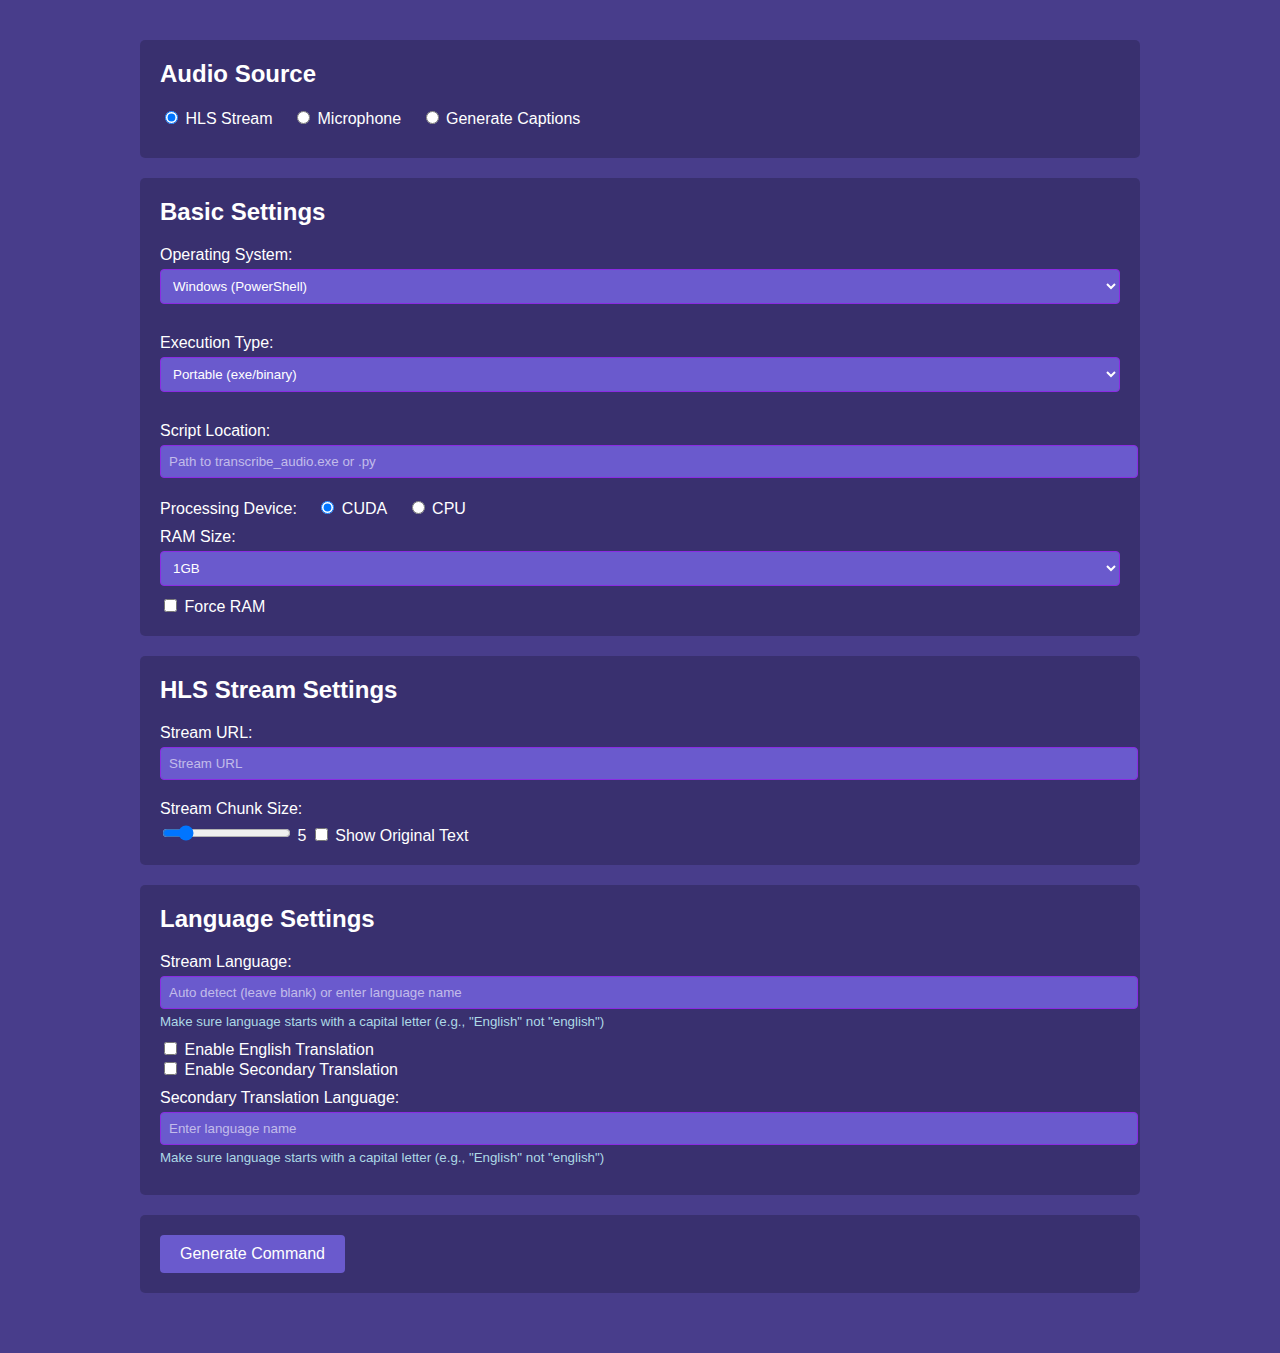
<file: index.html>
<!DOCTYPE html>
<html lang="en">
<head>
    <meta charset="UTF-8">
    <meta name="viewport" content="width=device-width, initial-scale=1.0">
    <title>Synthalingua Command Generator</title>
    <style>
        body {
            font-family: 'Segoe UI', sans-serif;
            background-color: #483D8B;
            color: white;
            max-width: 1000px;
            margin: 20px auto;
            padding: 20px;
        }
        .container {
            background-color: rgba(0,0,0,0.2);
            padding: 20px;
            border-radius: 5px;
            margin-bottom: 20px;
        }
        .section {
            margin-bottom: 20px;
        }
        h2 {
            margin-top: 0;
        }
        label {
            display: block;
            margin: 10px 0 5px;
        }
        input[type="text"], select, input[type="number"] {
            width: 100%;
            padding: 8px;
            margin-bottom: 10px;
            background: #6A5ACD;
            border: 1px solid #8A2BE2;
            color: white;
            border-radius: 4px;
        }
        input[type="text"]::placeholder {
            color: rgba(255,255,255,0.6);
        }
        select {
            width: 100%;
        }
        .radio-group {
            margin: 10px 0;
        }
        .radio-group label {
            display: inline;
            margin-right: 15px;
        }
        button {
            background: #6A5ACD;
            color: white;
            border: none;
            padding: 10px 20px;
            border-radius: 4px;
            cursor: pointer;
            font-size: 16px;
            margin-right: 10px;
        }
        button:hover {
            background: #483D8B;
        }
        .command-output {
            background: #6A5ACD;
            padding: 15px;
            border-radius: 4px;
            margin-top: 20px;
            white-space: pre-wrap;
            word-wrap: break-word;
            overflow-wrap: break-word;
            word-break: break-word;
            max-width: 100%;
        }
        .command-output pre {
            margin: 0;
            white-space: pre-wrap;
            word-wrap: break-word;
            overflow-wrap: break-word;
            font-family: monospace;
        }
        .copy-button {
            float: right;
            margin-top: -40px;
        }
    </style>
</head>
<body>
    <div class="container">
        <h2>Audio Source</h2>
        <div class="radio-group">
            <input type="radio" id="hls" name="audioSource" value="hls" checked> <label for="hls">HLS Stream</label>
            <input type="radio" id="microphone" name="audioSource" value="microphone"> <label for="microphone">Microphone</label>
            <input type="radio" id="captions" name="audioSource" value="captions"> <label for="captions">Generate Captions</label>
        </div>
    </div>

    <div class="container">
        <h2>Basic Settings</h2>
        <div class="section">
            <label>Operating System:</label>
            <select id="osType" onchange="updateCommandPlaceholder()">
                <option value="windows">Windows (PowerShell)</option>
                <option value="linux">Linux (Bash)</option>
            </select>
        </div>

        <div class="section">
            <label>Execution Type:</label>
            <select id="execType" onchange="togglePythonEnv()">
                <option value="portable">Portable (exe/binary)</option>
                <option value="source">Source (Python)</option>
            </select>
        </div>

        <div id="pythonEnvSection" style="display: none;">
            <label for="pythonEnvPath">Python Environment Path:</label>
            <input type="text" id="pythonEnvPath" placeholder="/path/to/python/environment">
        </div>

        <label for="scriptLocation">Script Location:</label>
        <input type="text" id="scriptLocation" placeholder="Path to transcribe_audio.exe or .py">
        
        <div class="radio-group">
            <label>Processing Device:</label>
            <input type="radio" id="cuda" name="processingDevice" value="cuda" checked> <label for="cuda">CUDA</label>
            <input type="radio" id="cpu" name="processingDevice" value="cpu"> <label for="cpu">CPU</label>
        </div>

        <label for="ramSize">RAM Size:</label>
        <select id="ramSize">
            <option value="1gb">1GB</option>
            <option value="2gb">2GB</option>
            <option value="3gb">3GB</option>
            <option value="6gb">6GB</option>
            <option value="7gb">7GB</option>
            <option value="11gb-v2">11GB-v2</option>
            <option value="11gb-v3">11GB-v3</option>
        </select>
        
        <input type="checkbox" id="forceRam">
        <label for="forceRam" style="display: inline;">Force RAM</label>
    </div>

    <div id="microphoneSettings" class="container" style="display: none;">
        <h2>Microphone Settings</h2>
        <div>
            <label for="microphoneId">Microphone ID:</label>
            <input type="number" id="microphoneId" value="1" min="1">
            <button onclick="listMicrophones()" style="width: auto;">List Microphones</button>
            <textarea id="micListCommand" readonly style="width: 100%; margin-top: 10px; height: 60px; resize: none; font-family: monospace;"></textarea>
        </div>

        <div>
            <label for="energyThreshold">Energy Threshold:</label>
            <input type="number" id="energyThreshold" value="1" min="1" max="1000">
            <input type="checkbox" id="enableEnergyThreshold">
            <label for="enableEnergyThreshold" style="display: inline;">Enable</label>
        </div>

        <div>
            <label for="micCalibrationTime">Microphone Calibration Time:</label>
            <input type="number" id="micCalibrationTime" value="5" min="1" max="10">
            <input type="checkbox" id="enableMicCalibration">
            <label for="enableMicCalibration" style="display: inline;">Enable</label>
        </div>

        <div>
            <label for="recordTimeout">Record Timeout:</label>
            <input type="number" id="recordTimeout" value="5" min="1" max="10">
            <input type="checkbox" id="enableRecordTimeout">
            <label for="enableRecordTimeout" style="display: inline;">Enable</label>
        </div>

        <div>
            <label for="phraseTimeout">Phrase Timeout:</label>
            <input type="number" id="phraseTimeout" value="5" min="1" max="120">
            <input type="checkbox" id="enablePhraseTimeout">
            <label for="enablePhraseTimeout" style="display: inline;">Enable</label>
        </div>
    </div>

    <div id="captionsSettings" class="container" style="display: none;">
        <h2>Generate Captions Settings</h2>
        <div>
            <label for="captionsInput">Input File:</label>
            <input type="text" id="captionsInput" placeholder="Path to video/audio file">
        </div>

        <div>
            <label for="captionsOutput">Save Location:</label>
            <input type="text" id="captionsOutput" placeholder="Path to output directory">
        </div>

        <div>
            <label for="captionsName">Export Name:</label>
            <input type="text" id="captionsName" placeholder="Caption file name (without extension)">
        </div>
    </div>

    <div id="hlsSettings" class="container">
        <h2>HLS Stream Settings</h2>
        <label for="streamUrl">Stream URL:</label>
        <input type="text" id="streamUrl" placeholder="Stream URL">

        <label for="chunkSize">Stream Chunk Size:</label>
        <input type="range" id="chunkSize" min="1" max="30" value="5">
        <span id="chunkSizeValue">5</span>

        <input type="checkbox" id="showOriginalText">
        <label for="showOriginalText" style="display: inline;">Show Original Text</label>
    </div>

    <div class="container">
        <h2>Language Settings</h2>
        <label for="streamLanguage">Stream Language:</label>
        <input type="text" id="streamLanguage" placeholder="Auto detect (leave blank) or enter language name">
        <small style="color: #ADD8E6; display: block; margin: -5px 0 10px 0;">Make sure language starts with a capital letter (e.g., "English" not "english")</small>

        <div>
            <input type="checkbox" id="englishTranslation">
            <label for="englishTranslation" style="display: inline;">Enable English Translation</label>
        </div>

        <div>
            <input type="checkbox" id="secondaryTranslation">
            <label for="secondaryTranslation" style="display: inline;">Enable Secondary Translation</label>
        </div>

        <label for="secondaryLanguage">Secondary Translation Language:</label>
        <input type="text" id="secondaryLanguage" placeholder="Enter language name" disabled>
        <small style="color: #ADD8E6; display: block; margin: -5px 0 10px 0;">Make sure language starts with a capital letter (e.g., "English" not "english")</small>
    </div>

    <div class="container">
        <button onclick="generateCommand()">Generate Command</button>
        <div id="commandOutput" class="command-output" style="display: none;">
            <button class="copy-button" onclick="copyCommand()">Copy</button>
            <pre id="command"></pre>
        </div>
    </div>

    <script>
        // Update chunk size display
        document.getElementById('chunkSize').addEventListener('input', function() {
            document.getElementById('chunkSizeValue').textContent = this.value;
        });

        // Toggle secondary language dropdown
        document.getElementById('secondaryTranslation').addEventListener('change', function() {
            document.getElementById('secondaryLanguage').disabled = !this.checked;
        });

        // Show/hide settings based on audio source
        document.getElementsByName('audioSource').forEach(radio => {
            radio.addEventListener('change', function() {
                document.getElementById('hlsSettings').style.display =
                    this.value === 'hls' ? 'block' : 'none';
                document.getElementById('microphoneSettings').style.display =
                    this.value === 'microphone' ? 'block' : 'none';
                document.getElementById('captionsSettings').style.display =
                    this.value === 'captions' ? 'block' : 'none';
            });
        });

        function listMicrophones() {
            const scriptLocation = document.getElementById('scriptLocation').value;
            const osType = document.getElementById('osType').value;
            const execType = document.getElementById('execType').value;
            
            let cmd = '';
            
            if (execType === 'source') {
                const pythonEnvPath = document.getElementById('pythonEnvPath').value;
                if (osType === 'windows') {
                    cmd = `powershell.exe -Command "& '${pythonEnvPath}\\Scripts\\activate.bat' ; python '${scriptLocation}' `;
                } else {
                    cmd = `source ${pythonEnvPath}/bin/activate && python '${scriptLocation}' `;
                }
            } else {
                if (osType === 'windows') {
                    cmd = `powershell.exe -Command "& '${scriptLocation}' `;
                } else {
                    cmd = `'${scriptLocation}' `;
                }
            }
            
            cmd += '--microphone_enabled true --list_microphones';
            
            if (osType === 'windows') {
                cmd += '"';
            }
            
            document.getElementById('micListCommand').value = cmd;
            document.getElementById('micListCommand').style.display = 'block';
        }

        function updateCommandPlaceholder() {
            const osType = document.getElementById('osType').value;
            const scriptLocation = document.getElementById('scriptLocation');
            scriptLocation.placeholder = osType === 'windows' ?
                'C:\\Program Files\\Synthalingua\\transcribe_audio.exe' :
                '/usr/local/bin/transcribe_audio';
        }

        function togglePythonEnv() {
            const execType = document.getElementById('execType').value;
            const pythonEnvSection = document.getElementById('pythonEnvSection');
            pythonEnvSection.style.display = execType === 'source' ? 'block' : 'none';
        }

        function generateCommand() {
            const scriptLocation = document.getElementById('scriptLocation').value;
            const processingDevice = document.querySelector('input[name="processingDevice"]:checked').value;
            const audioSource = document.querySelector('input[name="audioSource"]:checked').value;
            const ramSize = document.getElementById('ramSize').value;
            const forceRam = document.getElementById('forceRam').checked;
            const osType = document.getElementById('osType').value;
            const execType = document.getElementById('execType').value;
            
            let cmd = '';
            
            if (execType === 'source') {
                const pythonEnvPath = document.getElementById('pythonEnvPath').value;
                if (osType === 'windows') {
                    cmd = `powershell.exe -Command "& '${pythonEnvPath}\\Scripts\\activate.bat' ; python '${scriptLocation}' `;
                } else {
                    cmd = `source ${pythonEnvPath}/bin/activate && python '${scriptLocation}' `;
                }
            } else {
                if (osType === 'windows') {
                    cmd = `powershell.exe -Command "& '${scriptLocation}' `;
                } else {
                    cmd = `'${scriptLocation}' `;
                }
            }
            cmd += `--device ${processingDevice} `;
            cmd += `--model_size ${ramSize} `;
            
            if (forceRam) {
                cmd += '--force_ram ';
            }

            if (audioSource === 'hls') {
                const streamUrl = document.getElementById('streamUrl').value;
                const chunkSize = document.getElementById('chunkSize').value;
                const showOriginalText = document.getElementById('showOriginalText').checked;

                cmd += `--hls_enabled true `;
                cmd += `--hls_url '${streamUrl}' `;
                cmd += `--hls_chunks ${chunkSize} `;
                if (showOriginalText) {
                    cmd += '--show_original true ';
                }
            } else if (audioSource === 'captions') {
                const inputFile = document.getElementById('captionsInput').value;
                const outputDir = document.getElementById('captionsOutput').value;
                const captionName = document.getElementById('captionsName').value;

                cmd += `--generate_captions true `;
                cmd += `--input_file '${inputFile}' `;
                cmd += `--output_directory '${outputDir}' `;
                if (captionName) {
                    cmd += `--output_name '${captionName}' `;
                }
            } else if (audioSource === 'microphone') {
                cmd += '--microphone_enabled true ';
                
                const micId = document.getElementById('microphoneId').value;
                cmd += `--microphone_id ${micId} `;

                if (document.getElementById('enableEnergyThreshold').checked) {
                    const energyThreshold = document.getElementById('energyThreshold').value;
                    cmd += `--energy_threshold ${energyThreshold} `;
                }

                if (document.getElementById('enableMicCalibration').checked) {
                    const calibTime = document.getElementById('micCalibrationTime').value;
                    cmd += `--mic_calibration_time ${calibTime} `;
                }

                if (document.getElementById('enableRecordTimeout').checked) {
                    const recordTimeout = document.getElementById('recordTimeout').value;
                    cmd += `--record_timeout ${recordTimeout} `;
                }

                if (document.getElementById('enablePhraseTimeout').checked) {
                    const phraseTimeout = document.getElementById('phraseTimeout').value;
                    cmd += `--phrase_timeout ${phraseTimeout} `;
                }
            }

            const streamLanguage = document.getElementById('streamLanguage').value.trim();
            if (streamLanguage) {
                cmd += `--stream_language '${streamLanguage}' `;
            }

            if (document.getElementById('englishTranslation').checked) {
                cmd += '--english_translation true ';
            }

            if (document.getElementById('secondaryTranslation').checked) {
                const secondaryLanguage = document.getElementById('secondaryLanguage').value;
                cmd += `--secondary_translation true `;
                cmd += `--secondary_language '${secondaryLanguage}' `;
            }

            cmd += '"';

            document.getElementById('command').textContent = cmd;
            document.getElementById('commandOutput').style.display = 'block';
        }

        function copyCommand() {
            const command = document.getElementById('command').textContent;
            navigator.clipboard.writeText(command).then(() => {
                alert('Command copied to clipboard!');
            });
        }
    </script>
</body>
</html>
</file>
